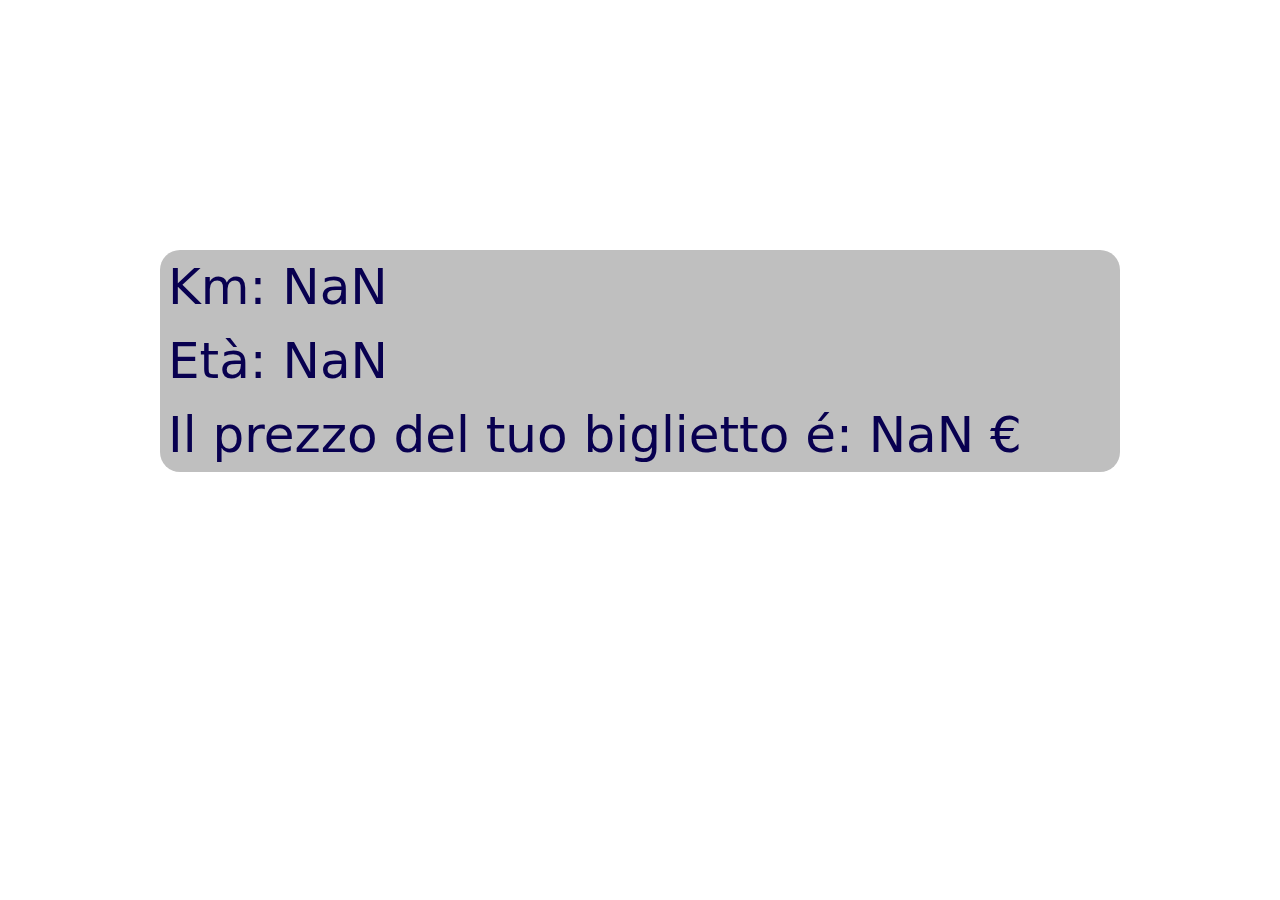
<file: index.html>
<!DOCTYPE html>
<html lang="en">
    <head>
        <meta charset="UTF-8">
        <meta http-equiv="X-UA-Compatible" content="IE=edge">
        <meta name="viewport" content="width=device-width, initial-scale=1.0">
        <link rel="stylesheet" href="./css/style.css">
        <title>Biglietto del treno</title>
    </head>
    <body>

        <div class="bg-main">
            <div class="container">
                <ul>
                    <li id="kmUtente"></li>
                    <li id="etaUtente"></li>
                    <li id="prezzo-biglietto"></li>
                </ul>
            </div>
        </div>

        <script src="./js/script.js"></script>
    </body>
</html>
</file>
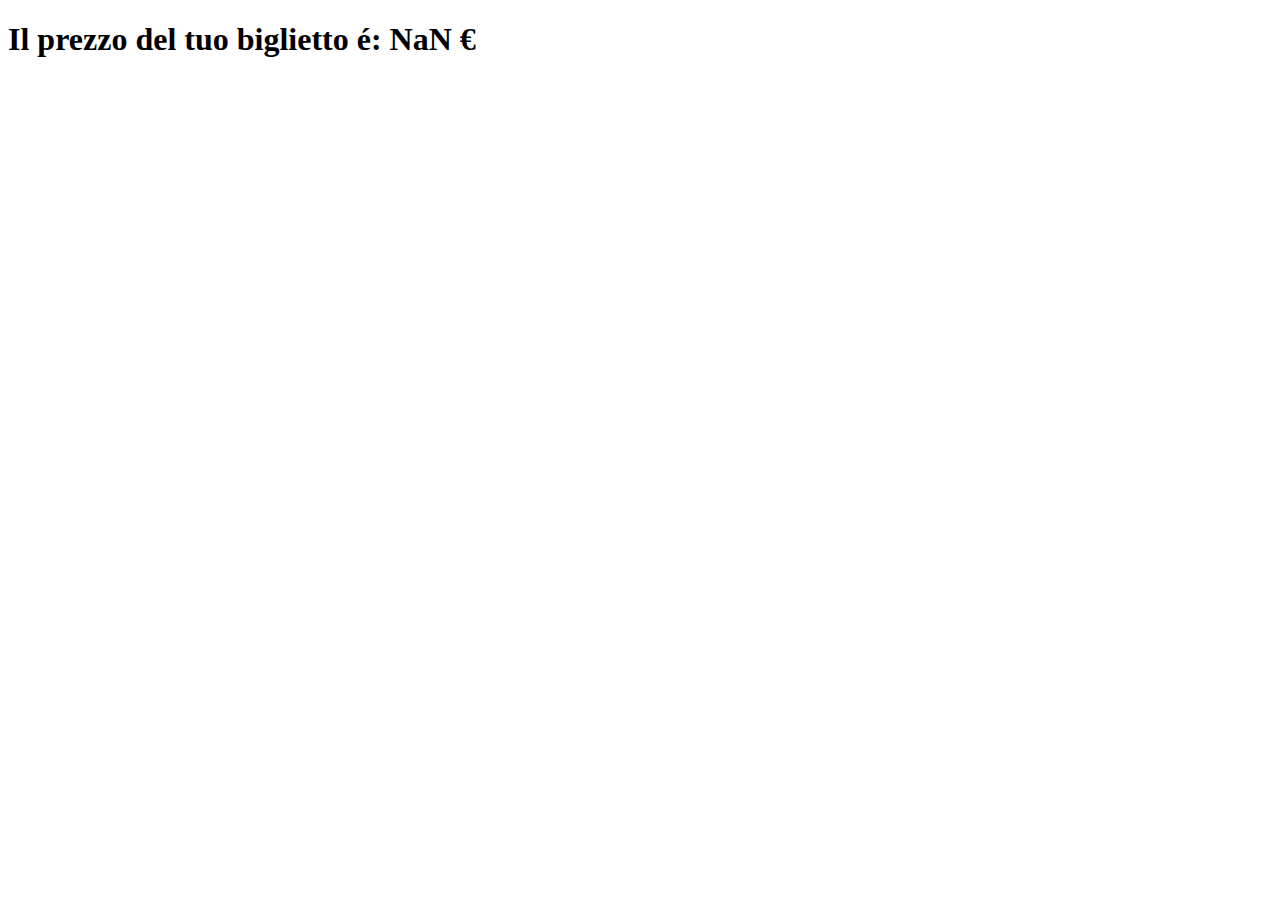
<file: bonus.html>
<!DOCTYPE html>
<html lang="en">
    <head>
        <meta charset="UTF-8">
        <meta http-equiv="X-UA-Compatible" content="IE=edge">
        <meta name="viewport" content="width=device-width, initial-scale=1.0">
        <title>Biglietto del treno</title>
    </head>
    <body>
        
        <h1>Il prezzo del tuo biglietto é: <span id="prezzo-biglietto"></span></h1>

        <script src="./js/bonus.js"></script>
    </body>
</html>
</file>
<file: css/style.css>
* {
    padding: 0;
    margin: 0;
    box-sizing: border-box;
}

body {
    font-family: system-ui;
}

.bg-main {
    background-image: url("https://sfondo.info/i/original/e/0/2/52447.jpg");
    height: 100vh;
    background-position: bottom center;
    background-repeat: no-repeat;
}

.container {
    max-width: 960px;
    margin: 0 auto;
    padding: 15.625rem 0;
}

ul {
    backdrop-filter: contrast(0.5);
    border-radius: 1.25rem;
    overflow: hidden;
}

li {
    font-size: 3.125rem;
    color: rgb(8, 0 ,80);
    list-style: none;
    padding: .5rem;
}
</file>
